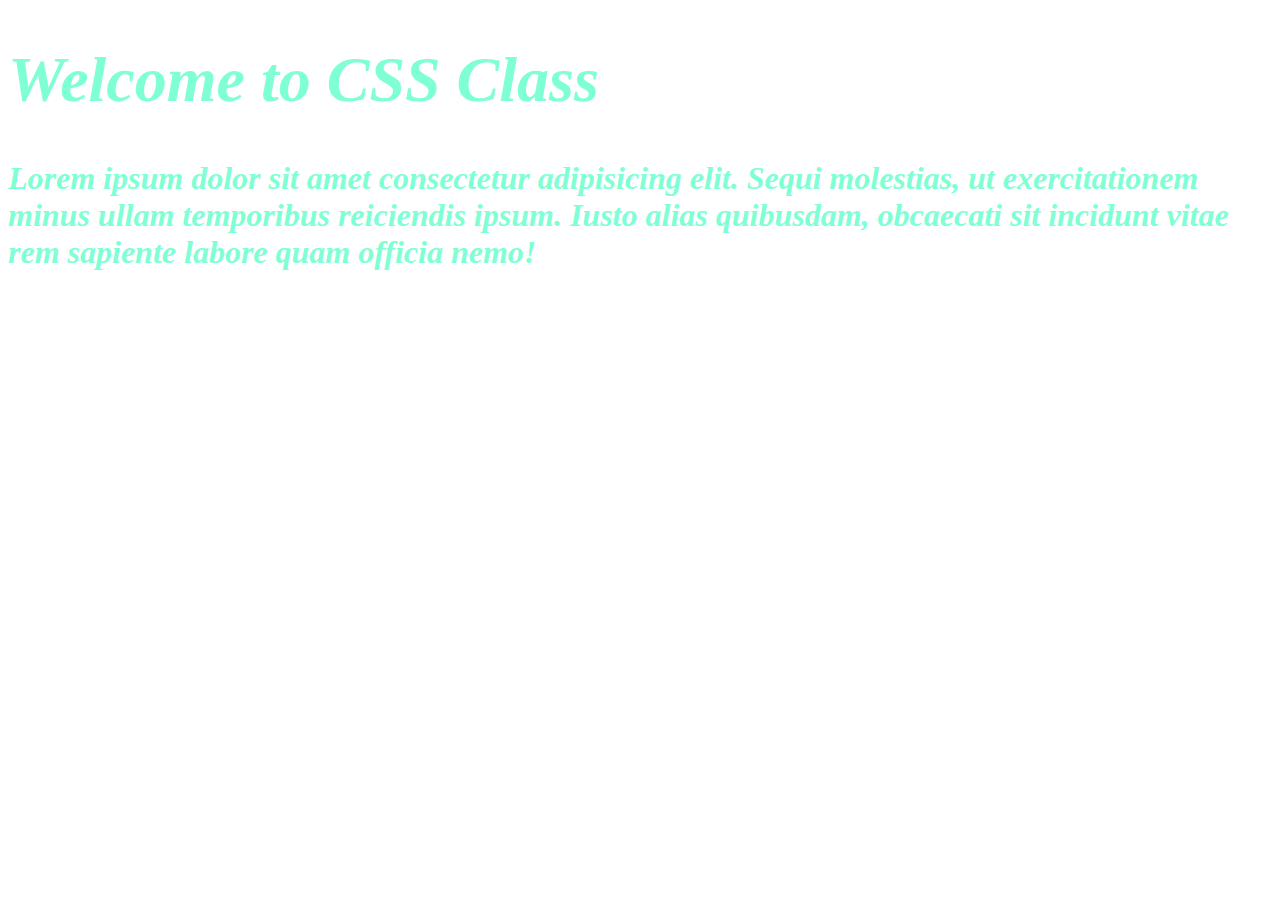
<file: CSS/div.html>
<!DOCTYPE html>
<html lang="en">
<head>
    <meta charset="UTF-8">
    <meta http-equiv="X-UA-Compatible" content="IE=edge">
    <meta name="viewport" content="width=device-width, initial-scale=1.0">
    <title>Document</title>
    <link rel="stylesheet" href="div.css" type="text/css">
</head>
<body>
    <div class="container">
    <h1>Welcome to CSS Class</h1>
    <p>Lorem ipsum dolor sit amet consectetur adipisicing elit. Sequi molestias, ut exercitationem minus ullam temporibus reiciendis ipsum. Iusto alias quibusdam, obcaecati sit incidunt vitae rem sapiente labore quam officia nemo!</p>
</div>
    
</body>
</html>
</file>
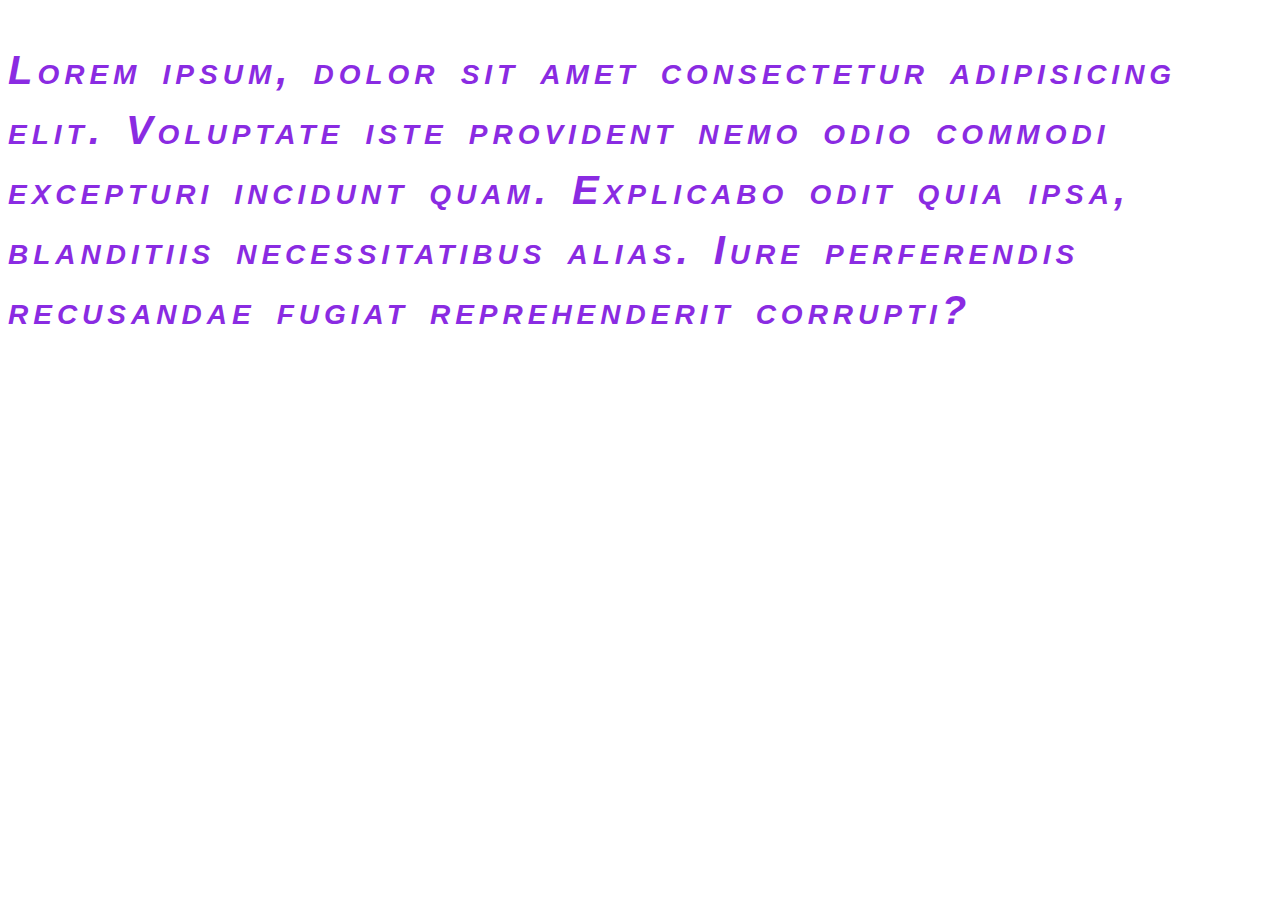
<file: CSS/font.html>
<!DOCTYPE html>
<html lang="en">
<head>
    <meta charset="UTF-8">
    <title>Document</title>
    <link rel="stylesheet" href="font.css">
</head>
<body>
    <p>Lorem ipsum, dolor sit amet consectetur adipisicing elit. Voluptate iste provident nemo odio commodi excepturi incidunt quam. Explicabo odit quia ipsa, blanditiis necessitatibus alias. Iure perferendis recusandae fugiat reprehenderit corrupti?</p>
</body>
</html>
</file>
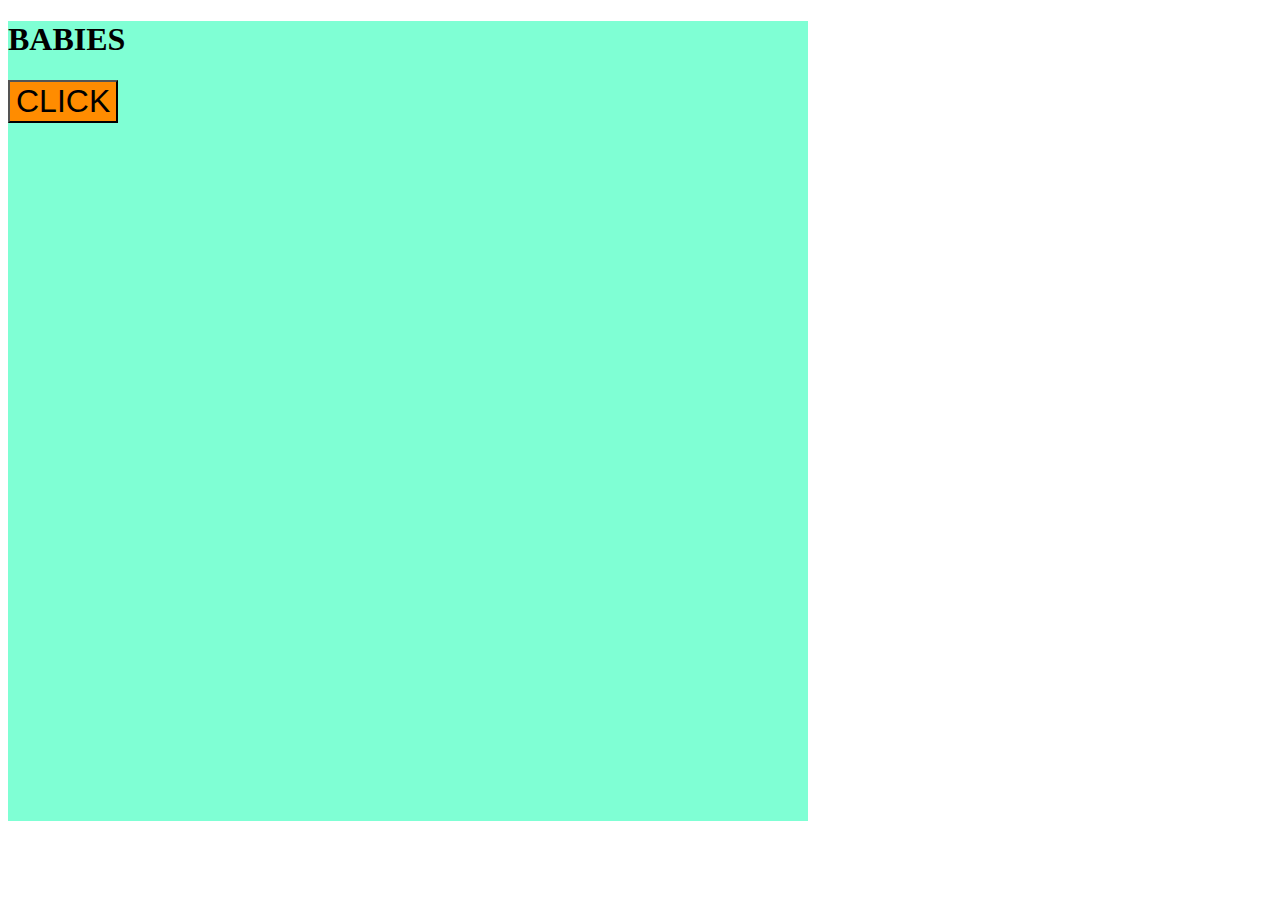
<file: CSS/mediaquerysample.html>
<!DOCTYPE html>
<html lang="en">
<head>
    <meta charset="UTF-8">
    <meta http-equiv="X-UA-Compatible" content="IE=edge">
    <meta name="viewport" content="width=device-width, initial-scale=1.0">
    <link rel="stylesheet" type="text/css" href="mediaquerysample.css">
    <title>MEDIA QUERY SAMPLE</title>
</head>
<body>
    <div class="div1">
    <h1>BABIES</h1>
    <button>CLICK</button>
    </div>
    
</body>

</html>
</file>
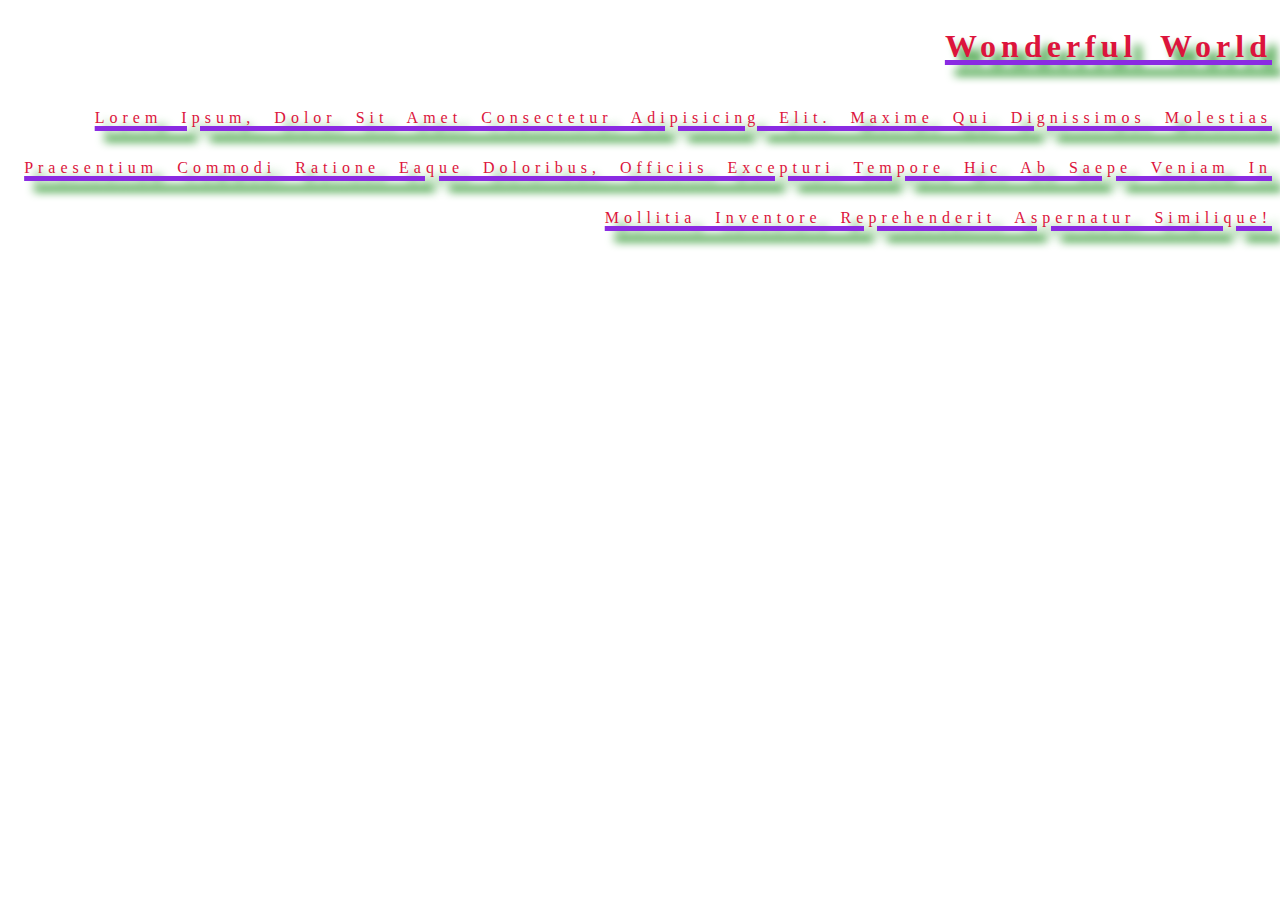
<file: CSS/text.html>
<!DOCTYPE html>
<html lang="en">
<head>
    <meta charset="UTF-8">
    <title>Document</title>
    <link rel="stylesheet" href="text.css" type="text/css">
</head>
<body>
    <div class="text">
        <h1>Wonderful World</h1>
        <p>Lorem ipsum, dolor sit amet consectetur adipisicing elit. Maxime qui dignissimos molestias praesentium commodi ratione eaque doloribus, officiis excepturi tempore hic ab saepe veniam in mollitia inventore reprehenderit aspernatur similique!</p>
    </div>
</body>
</html>
</file>
<file: CSS/div.css>
.container{
    font-size:xx-large;
    font-style:italic;
    font-variant:normal;
    font-weight:bolder;
    color: aquamarine;
    font-family:'Times New Roman', Times, serif;

}
</file>
<file: CSS/font.css>
p{
    font-size: 40px;
    font-style: italic;
    font-weight: 700;
    font-family: sans-serif;
    font-variant: small-caps;
    font-stretch:extra-condensed;
    line-height:60px ;
    color:blueviolet;
    font-kerning:initial;
    word-spacing: 5px;
    letter-spacing: 5px;
}
</file>
<file: CSS/mediaquerysample.css>
.div1{
    background-color: aquamarine;
    height:800px;
    width:800px;
}
@media screen and (max-width:350px){
    .div1{
        background-color: aqua;
        background-image:url('https://encrypted-tbn0.gstatic.com/images?q=tbn:ANd9GcSlADLlwZb-WzPtfn3AoO8Dj4HGLIt8mgqGig&usqp=CAU');
        background-repeat: no-repeat;
        background-size: cover;
    }
    h1{
        color: brown;
    }
    h1{
        font-size: smaller;
    }
}
@media screen and (max-width:450px){
    .div1{
    background-color:blue;
    }
}
@media only screen and (min-width:650px) and (max-width:850px){
    .div1{
        background-color: blueviolet;
         background-image:url('https://m.media-amazon.com/images/I/51QsquBv8DL._SL1200_.jpg');
    }
    h1{
        color:chartreuse;
    }
    h1{
        font-size: x-large;
    }
}
@media only screen and (min-width:850px) and (max-width:1000px){
    .div1{
    background-image: url(https://encrypted-tbn0.gstatic.com/images?q=tbn:ANd9GcSqi5XCclkaZbg7WhYvklUswZOwWgcrVG8XhA&usqp=CAU);
        }
    }
button{
    background-color: darkorange;
    font-size: xx-large;
    
}
</file>
<file: CSS/text.css>
.text{
    text-align:end;
    color:crimson;
    text-shadow: 10px 10px 10px green;
    text-decoration:;
    text-transform: capitalize;
    text-indent: 50px;
    text-decoration-line:underline;
    text-decoration-color:blueviolet;
    text-decoration-style:solid;
    text-decoration-thickness:5px;
    letter-spacing: 5px;
    word-spacing: 10px;
    line-height: 50px;
}
.img1{
    height: 200px;
    width:200px;
    /* position: relative;
    bottom:300px; */
    /* margin-left: 700px; */
    float: right;
}
</file>
